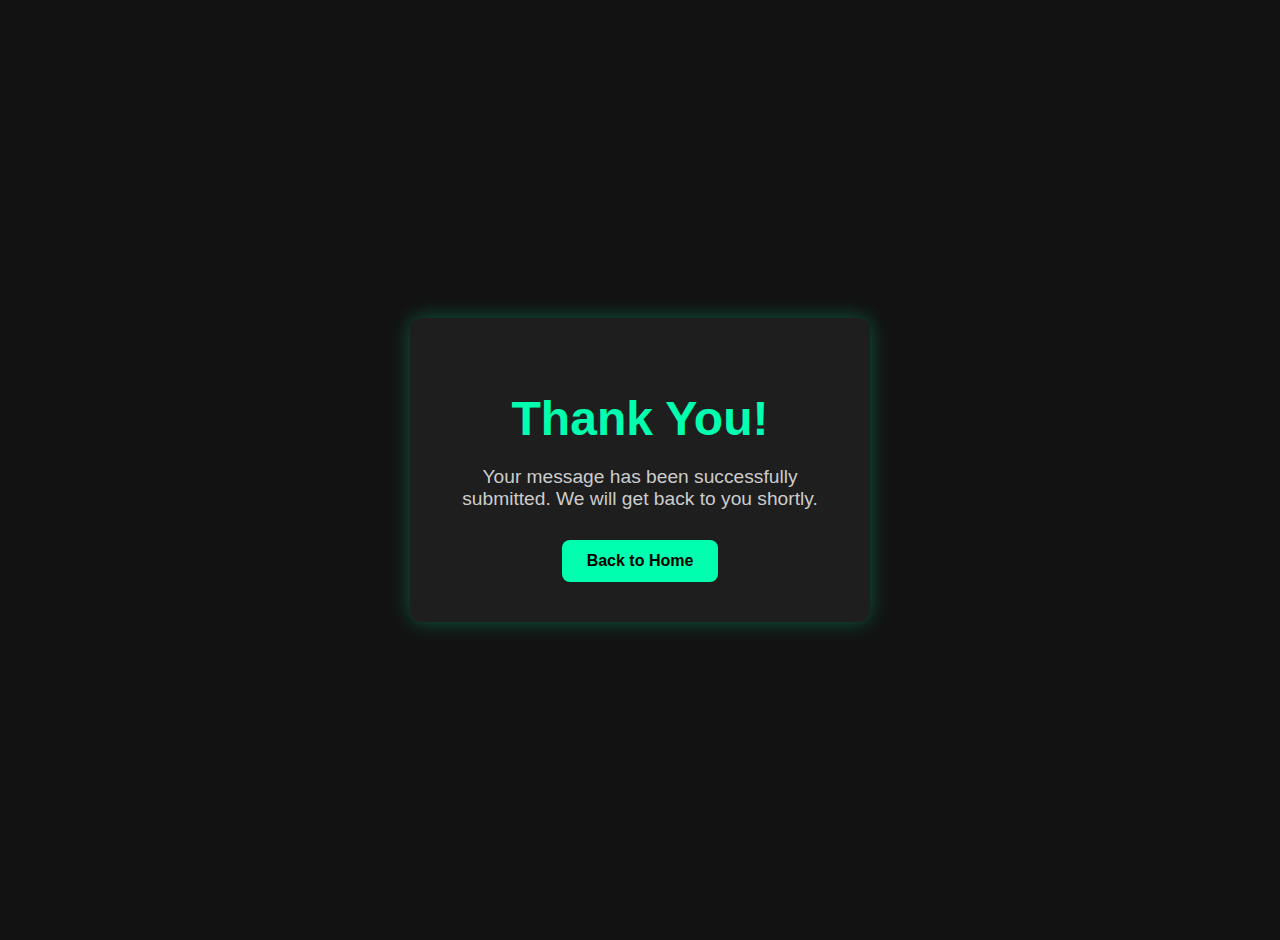
<file: thankyou.html>
<!DOCTYPE html>
<html lang="en">
<head>
  <meta charset="UTF-8" />
  <meta name="viewport" content="width=device-width, initial-scale=1" />
  <title>Thank You</title>
  <style>
    body {
      background: #121212;
      color: #00ffae;
      font-family: 'Poppins', sans-serif;
      display: flex;
      justify-content: center;
      align-items: center;
      min-height: 100vh;
      margin: 0;
      text-align: center;
      padding: 20px;
    }
    .thank-you-container {
      background: #1e1e1e;
      padding: 40px 30px;
      border-radius: 12px;
      box-shadow: 0 0 20px rgba(0, 255, 174, 0.3);
      max-width: 400px;
      width: 100%;
    }
    h1 {
      font-size: 3rem;
      margin-bottom: 20px;
    }
    p {
      font-size: 1.2rem;
      margin-bottom: 30px;
      color: #ccc;
    }
    a.button {
      display: inline-block;
      padding: 12px 25px;
      background-color: #00ffae;
      color: #000;
      font-weight: 600;
      border-radius: 8px;
      text-decoration: none;
      transition: background-color 0.3s ease;
    }
    a.button:hover {
      background-color: #00cc8c;
    }
    @media (max-width: 480px) {
      h1 {
        font-size: 2.2rem;
      }
      p {
        font-size: 1rem;
      }
    }
  </style>
</head>
<body>
  <div class="thank-you-container">
    <h1>Thank You!</h1>
    <p>Your message has been successfully submitted. We will get back to you shortly.</p>
    <a href="index.html" class="button">Back to Home</a>
  </div>
</body>
</html>
</file>
